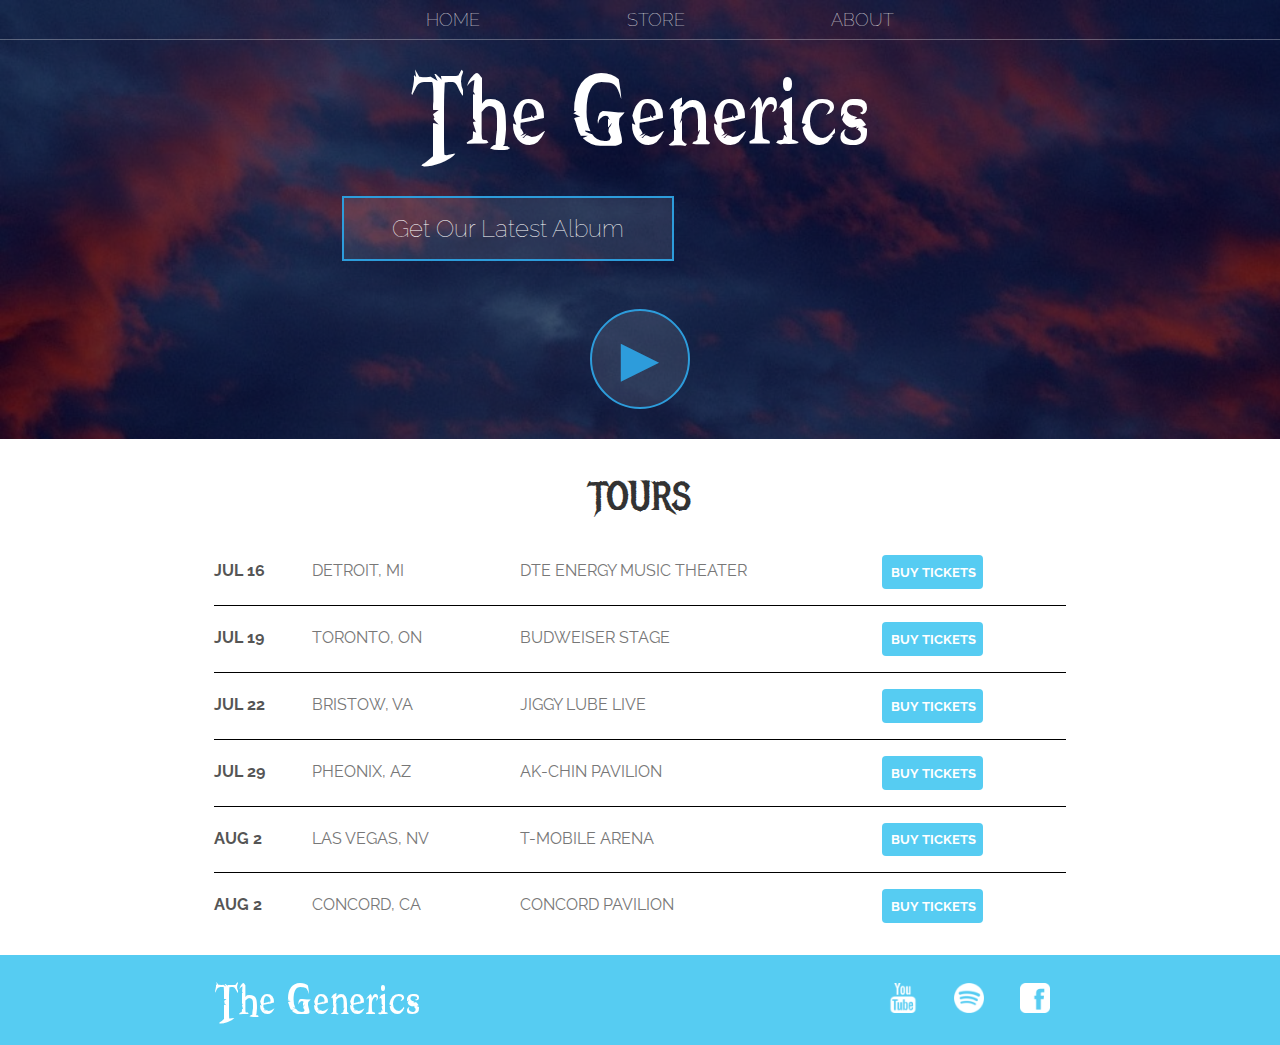
<file: index.html>
<!Doctype html>
    <html>
        <head>
            <title>THE GENERICS</title>
            <meta name="description" content="This is the description">

            <link rel="stylesheet" href="css/style.css" type="text/css"/>
        </head>
        <body>
            <header class="main-header">
                <nav class="nav main-nav">
                    <ul>
                        <li><a href="index.html">HOME</a></li>
                        <li><a href="store.html">STORE</a></li>
                        <li><a href="about.html">ABOUT</a></li>
                    </ul>
                </nav>
        
                <h1 class='band-name band-name-large'>The Generics</h1>
                <div class='container'>
                    <button class="btn btn-header" type="button">Get Our Latest Album</button>
                </div>

                <button class="btn btn-header btn-play" type="button">&#9658</button>
            </header>
           <section class="content-section container">
               <h2 class="section-header">TOURS</h2>
               <div>
                   <div class="tour-row">
                        <span class="tour-item tour-date">JUL 16</span>
                       
                       <span class="tour-item tour-city">DETROIT, MI</span>
                       
                       <span class="tour-item tour-arena">DTE ENERGY MUSIC THEATER</span>
                       
                       <button type="button" class="tour-item tour-btn btn btn-primary">BUY TICKETS</button>
                       
                   </div>


                   <div class="tour-row">
                        <span class="tour-item tour-date">JUL 19</span>
                        
                        <span class="tour-item tour-city">TORONTO, ON</span>
                        
                        <span class="tour-item tour-arena">BUDWEISER STAGE</span>
                        
                        <button type="button" class="tour-item tour-btn btn btn-primary">BUY TICKETS</button>
                        
                    </div>


                    <div class="tour-row">
                        <span class="tour-item tour-date">JUL 22</span>
                        
                        <span class="tour-item tour-city">BRISTOW, VA</span>
                        
                        <span class="tour-item tour-arena">JIGGY LUBE LIVE</span>
                        
                        <button type="button" class="tour-item tour-btn btn btn-primary">BUY TICKETS</button>
                        
                    </div>

                    <div class="tour-row">
                        <span class="tour-item tour-date">JUL 29</span>
                        
                        <span class="tour-item tour-city">PHEONIX, AZ</span>
                        
                        <span class="tour-item tour-arena">AK-CHIN PAVILION</span>
                        
                        <button type="button" class="tour-item tour-btn btn btn-primary">BUY TICKETS</button>
                        
                    </div>

                    <div class="tour-row">
                        <span class="tour-item tour-date">AUG 2</span>
                        
                        <span class="tour-item tour-city">LAS VEGAS, NV</span>
                        
                        <span class="tour-item tour-arena">T-MOBILE ARENA</span>
                       
                        <button type="button" class="tour-item tour-btn btn btn-primary">BUY TICKETS</button>
                       
                    </div>

                    <div class="tour-row">
                        <span class="tour-item tour-date">AUG 2</span>
                        
                        <span class="tour-item tour-city">CONCORD, CA</span>
                        
                        <span class="tour-item tour-arena">CONCORD PAVILION</span>
                        
                        <button type="button" class="tour-item tour-btn btn btn-primary">BUY TICKETS</button>
                    </div>
               </div>
           </section>
           <footer class='main-footer'>
                <div class='container main-footer-container'>
                    <h3 class='band-name'>The Generics</h3>
                    <ul class='nav footer-nav'>
                        <li>
                            <a href="http://www.youtube.com" target="_blank">
                                <img src="images/youtube_logo.png">
                            </a>
                        </li>
                        <li>
                            <a href="http://www.spotify.com" target="_blank">
                                <img src="images/spotify_logo.png">
                            </a>
                        </li>
                        <li>
                            <a href="http://www.facebook.com" target="_blank">
                                <img src="images/facebook_logo.png">
                            </a>
                        </li>
                    </ul>
                </div>
                </footer>
        </body>
    </html>
</file>
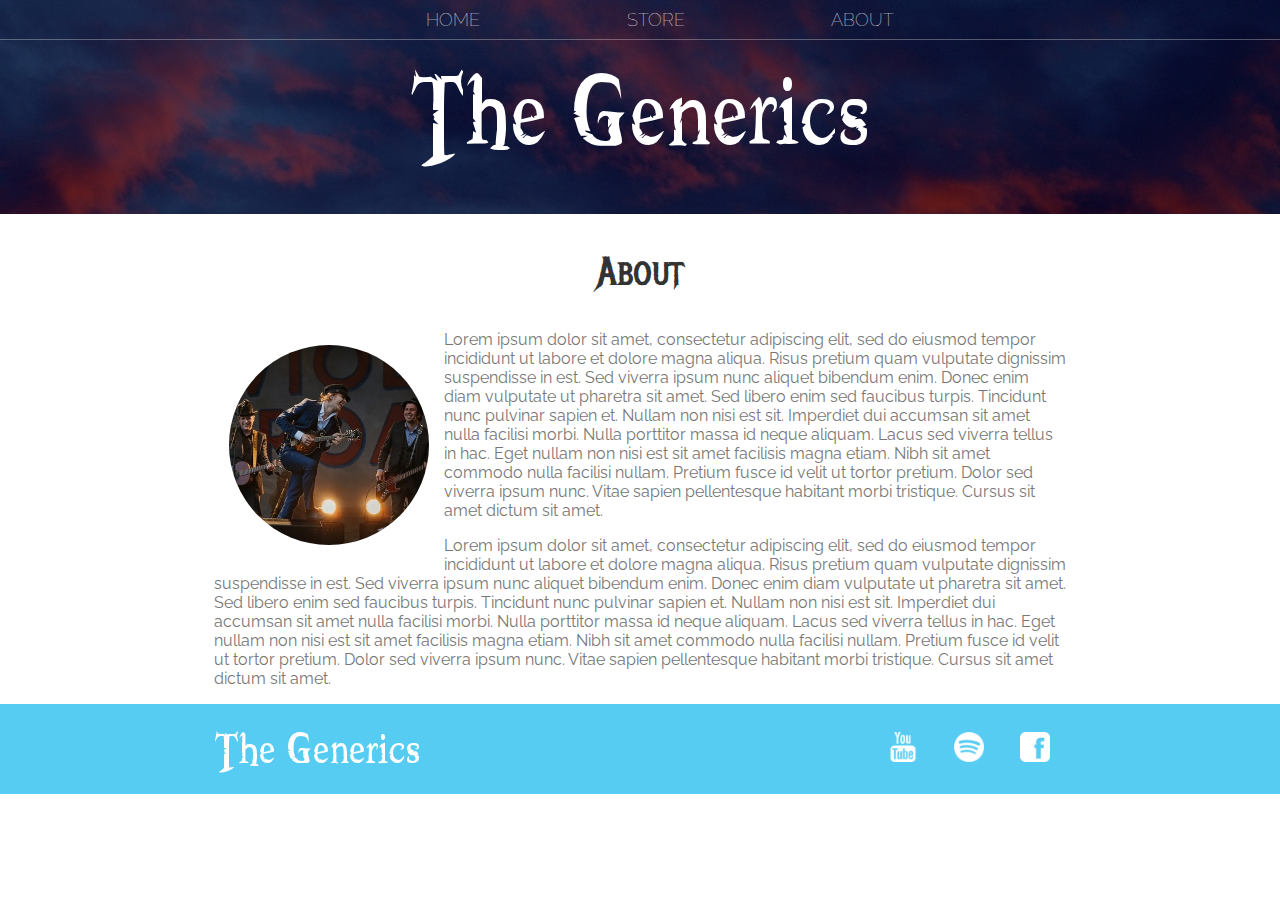
<file: about.html>
<!Doctype html>
    <html>
        <head>
            <title>THE GENERICS | About</title>
            <meta name="description" content="This is the description">

            <link rel="stylesheet" href="css/style.css">
        </head>
        <body>
            <header class="main-header">
                <nav class="nav main-nav">
                    <ul>
                        <li><a href="index.html">HOME</a></li>
                        <li><a href="store.html">STORE</a></li>
                        <li><a href="about.html">ABOUT</a></li>
                    </ul>
                </nav>
                <h1 class="band-name band-name-large">The Generics</h1>
            </header>
            <section class="content-section container">
                <h2 class="section-header">About</h2>
                <img class='about-band-image' src="images/band_members_small.jpg">
                <p>
                    Lorem ipsum dolor sit amet, consectetur adipiscing elit, sed do eiusmod tempor incididunt ut labore et dolore magna aliqua. Risus pretium quam vulputate dignissim suspendisse in est. Sed viverra ipsum nunc aliquet bibendum enim. Donec enim diam vulputate ut pharetra sit amet. Sed libero enim sed faucibus turpis. Tincidunt nunc pulvinar sapien et. Nullam non nisi est sit. Imperdiet dui accumsan sit amet nulla facilisi morbi. Nulla porttitor massa id neque aliquam. Lacus sed viverra tellus in hac. Eget nullam non nisi est sit amet facilisis magna etiam. Nibh sit amet commodo nulla facilisi nullam. Pretium fusce id velit ut tortor pretium. Dolor sed viverra ipsum nunc. Vitae sapien pellentesque habitant morbi tristique. Cursus sit amet dictum sit amet.
                </p>
               
                <p>
                    Lorem ipsum dolor sit amet, consectetur adipiscing elit, sed do eiusmod tempor incididunt ut labore et dolore magna aliqua. Risus pretium quam vulputate dignissim suspendisse in est. Sed viverra ipsum nunc aliquet bibendum enim. Donec enim diam vulputate ut pharetra sit amet. Sed libero enim sed faucibus turpis. Tincidunt nunc pulvinar sapien et. Nullam non nisi est sit. Imperdiet dui accumsan sit amet nulla facilisi morbi. Nulla porttitor massa id neque aliquam. Lacus sed viverra tellus in hac. Eget nullam non nisi est sit amet facilisis magna etiam. Nibh sit amet commodo nulla facilisi nullam. Pretium fusce id velit ut tortor pretium. Dolor sed viverra ipsum nunc. Vitae sapien pellentesque habitant morbi tristique. Cursus sit amet dictum sit amet.
                </p>
            </section>
            <footer class='main-footer'>
                <div class='container main-footer-container'>
                    <h3 class='band-name'>The Generics</h3>
                    <ul class='nav footer-nav'>
                        <li>
                            <a href="http://www.youtube.com" target="_blank">
                                <img src="images/youtube_logo.png">
                            </a>
                        </li>
                        <li>
                            <a href="http://www.spotify.com" target="_blank">
                                <img src="images/spotify_logo.png">
                            </a>
                        </li>
                        <li>
                            <a href="http://www.facebook.com" target="_blank">
                                <img src="images/facebook_logo.png">
                            </a>
                        </li>
                    </ul>
                </div>
                </footer>
        </body>
    </html>
</file>
<file: css/style.css>
@import url('https://fonts.googleapis.com/css?family=Raleway:300,400');
@import url('https://fonts.googleapis.com/css?family=Metal+Mania');

@font-face {
    font-family: "Booter - Zero Zero";
    src: url("../fonts/BOOTERZZ.ttf") format("truetype");
    font-weight: normal;
    font-style: normal;
}

* {
    box-sizing: border-box;
    font-family: Raleway;
    color: #777;
}

html, body {
    margin: 0;
    padding: 0;
}

.nav ul {
    margin: 0;
}

.nav li {
    display: inline;
}

.nav a {
    display: inline-block;
    padding: .5em;
    color: white;
    text-decoration: none;
}

.nav a:hover {
    /* background-color: rgba(255, 255, 255, .3); */
    color: grey;
}

.main-nav {
    text-align: center;
    font-size: 1.1em;
    font-weight: lighter;
    border-bottom: 1px solid rgba(255, 255, 255, .3)
}

.main-nav li {
    padding: 0 5%;
}

.band-name{
    text-align: center;
    margin: 0;
    font-size: 4em;
    font-family: "Booter - Zero Zero";
    font-weight: normal;
    color: white;
}

.band-name-large{
    font-size : 9em;
}

.main-header {
    background-color: rgba(0, 0, 0, .6);
    background-image: url("../images/clouds-header.jpg");
    background-blend-mode: multiply;
    background-size: cover;
    padding-bottom: 30px;
}

.content-section {
    margin: 1em;
}

.container {
    max-width: 900px;
    margin: 0 auto;
    padding: 0 1.5em;
}

.section-header {
    font-family:  "Metal Mania";
    font-weight: normal;
    color: #333;
    text-align: center;
    font-size: 2.5em;
}

.about-band-image {
    float: left;
    height: 200px;
    width: 200px;
    margin: 15px;
    border-radius: 50%;
}

.main-footer {
    background-color: #56CCF2;
    color: white;
    padding: .25em 0;

}

.main-footer-container {
    display: flex;
    align-items: center;
}

.main-footer-container ul {
    flex-grow: 1;
    text-align: end;
}

.footer-nav li {
    padding: 0 .5em;
}

.footer-nav img {
    width: 30px;
    height: 30px;
}

.btn {
    text-align: center;
    vertical-align: middle;
    padding: .67em;
    cursor: pointer;
}

.btn-header {
    margin: .5em 15% 2em 15%;
    color: white;
    border: 2px solid #2d9cdb;
    background-color: rgba(255, 255, 255, .1);
    border-radius: 0;
    font-size: 1.5em;
    font-weight: lighter;
    padding-left: 2em;
    padding-right: 2em;
}

.btn-header:hover {
    background-color: rgba(255, 255, 255, .3);
}

.btn-play {
    display: block;
    margin: 0 auto;
    color: #2d9cdb;
    font-size: 4em;
    border-radius: 50%;
    padding: 0px;
    width: 100px;
    height: 100px;
}

.tour-row {
    border-bottom: 1px solid black;
    padding-bottom: 1em;
    margin-bottom: 1em;
}

.tour-row:last-child {
    border-bottom: none;
}

.tour-item {
    padding-right: .5em;
    display: inline-block;
}

.tour-date {
    color: #555;
    font-weight: bold;
    width: 11%;
}

.tour-city {
    width: 24%;
}

.tour-arena {
    width: 42%;
}

.tour-btn {
    max-width: 19%;
}

.btn-primary {
    color: white;
    background-color: #56CCF2;
    border: none;
    border-radius: .3em;
    font-weight: bold;
}

.btn-primary:hover {
    background-color: #2D9CDB;
}

.shop-item {
    margin: 30px;
}

.shop-item-title {
    display: block;
    width: 100%;
    text-align: center;
    font-weight: bold;
    font-size: 1.5em;
    color: #333;
    margin-bottom: 15px;
}

.shop-item-image {
  height: 250px;
}

.shop-item-details {
    display: flex;
    align-items: center;
    padding: 5px;
}

.shop-item-price {
    flex-grow: 1;
    color: #333;
}

.shop-items {
  display: flex;
  flex-wrap: wrap;
  justify-content: space-around;
}

.cart-header {
    font-weight: bold;
    font-size: 1.2em;
    color: #333;
}

.cart-column  {
    border-bottom: 1px solid black;
    margin-right: 1.5em;
    padding-bottom: 10px;
    margin-top: 10px;
}

.cart-row {
    display: flex;
}

.cart-item {
    width: 45%;
}

.cart-price {
    width: 20%;
}

.cart-quantity {
    width: 35%;
}
</file>
